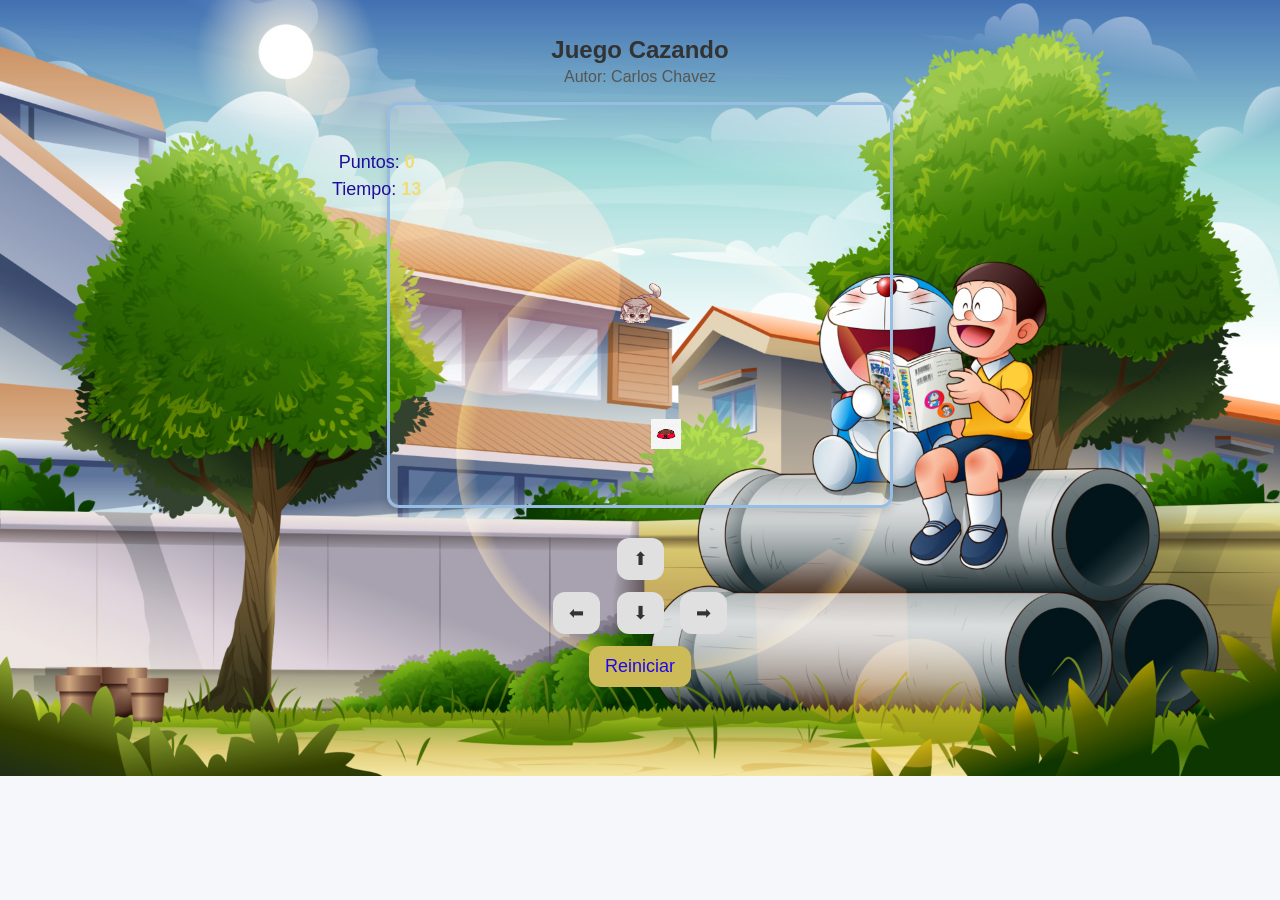
<file: index.html>
<!DOCTYPE html>
<html>

<head>
  <title>Juego Cazando</title>
  <link rel="stylesheet" href="cazando.css">
  <script src="utils.js"></script>
</head>

<body onload="iniciarJuego();">

  <h1>Juego Cazando</h1>
  <p>Autor: Carlos Chavez</p>

  <div class="contenedor">
    <canvas id="areaJuego" width="500" height="400"></canvas>

  </div>

  <div class="controles">
    <button id="btnArriba">⬆</button>
    <br>
    <button id="btnIzquierda">⬅</button>
    <button id="btnAbajo">⬇</button>
    <button id="btnDerecha">➡</button>
    <br>
    <button id="btnReiniciar"> Reiniciar </button>
  </div>

  <div class="panel">
    <span>Puntos: <span id="puntos">0</span></span>
    <span>Tiempo: <span id="tiempo">15</span></span>
  </div>


  <p id="mensaje"></p>

  <script src="cazando.js"></script>

</body>

</html>
</file>
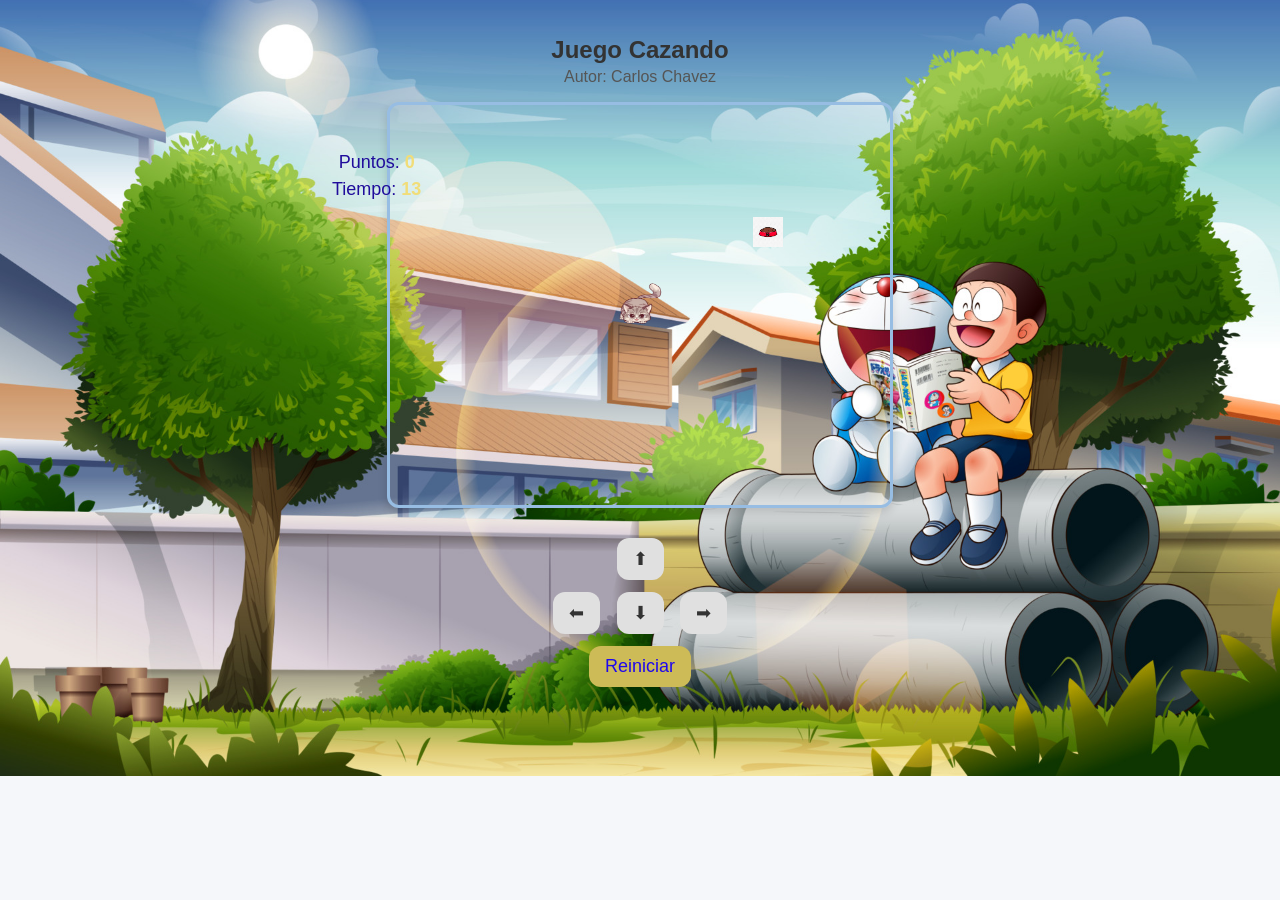
<file: cazando.html>
<!DOCTYPE html>
<html>

<head>
  <title>Juego Cazando</title>
  <link rel="stylesheet" href="cazando.css">
  <script src="utils.js"></script>
</head>

<body onload="iniciarJuego();">

  <h1>Juego Cazando</h1>
  <p>Autor: Carlos Chavez</p>

  <div class="contenedor">
    <canvas id="areaJuego" width="500" height="400"></canvas>

  </div>

  <div class="controles">
    <button id="btnArriba">⬆</button>
    <br>
    <button id="btnIzquierda">⬅</button>
    <button id="btnAbajo">⬇</button>
    <button id="btnDerecha">➡</button>
    <br>
    <button id="btnReiniciar"> Reiniciar </button>
  </div>


  <div class="panel">
    <span>Puntos: <span id="puntos">0</span></span>
    <span>Tiempo: <span id="tiempo">30</span></span>
  </div>

  <p id="mensaje"></p>

  <script src="cazando.js"></script>

</body>

</html>
</file>
<file: cazando.css>
/* ===== ESTILOS GENERALES ===== */
body {
  margin: 0;
  padding: 20px;
  text-align: center;
  font-family: Arial, Helvetica, sans-serif;
  background: #f5f7fa;
  background-image: url("img/fondoDoraemon.jpg");
  background-size: cover;
  background-position: center;
  background-repeat: no-repeat;
  /* fondo neutro */
}

/* ===== TÍTULO ===== */
h1 {
  font-size: 24px;
  color: #333;
  margin-bottom: 4px;
}

/* ===== TEXTO GENERAL ===== */
p {
  font-size: 16px;
  color: #555;
  margin-top: 0;
}

/* ===== CONTENEDOR DEL CANVAS ===== */
.contenedor {
  position: relative;
  display: inline-block;
}

/* ===== ÁREA DE JUEGO (PROTAGONISTA) ===== */
canvas {
  background: transparent;
  border: 3px solid #97bde3;
  border-radius: 12px;
  box-shadow: 0px 4px 10px rgba(0, 0, 0, 0.15);
}


/* ===== PANEL DE INFORMACIÓN ===== */
.panel {
  position: absolute;

  /* Punto morado (AJUSTABLE) */
  top: 16%;
  left: 25%;
  display: flex;
  flex-direction: column;
  gap: 6px;
  font-size: 18px;
  color: #200d9c;
  padding: 8px 12px;
  border-radius: 10px;

}


#puntos,
#tiempo {
  font-weight: bold;
  color: #f1dd78;
}

/* ===== CONTROLES ===== */
.controles {
  margin-top: 20px;
}

/* ===== BOTONES ===== */
button {
  margin: 6px;
  padding: 10px 16px;
  font-size: 18px;
  border: none;
  border-radius: 12px;
  /* semiredondo */
  background: #e0e0e0;
  color: #333;
  cursor: pointer;
  transition: box-shadow 0.2s, background 0.2s;
}

/* Hover simple, sin exagerar */
button:hover {
  background: #d5d5d5;
  box-shadow: 0px 4px 8px rgba(0, 0, 0, 0.2);
}

/* Botón reiniciar ligeramente destacado */
#btnReiniciar {
  background: #cdbb57;
  color: rgb(31, 8, 237);
}

#btnReiniciar:hover {
  background: #f9dc37;
}

/* ===== MENSAJE ===== */
#mensaje {
  font-size: 20px;
  color: #452fd3;
  font-weight: bold;
  margin-top: 15px;
}

html,
body {
  overflow: hidden;
}
</file>
